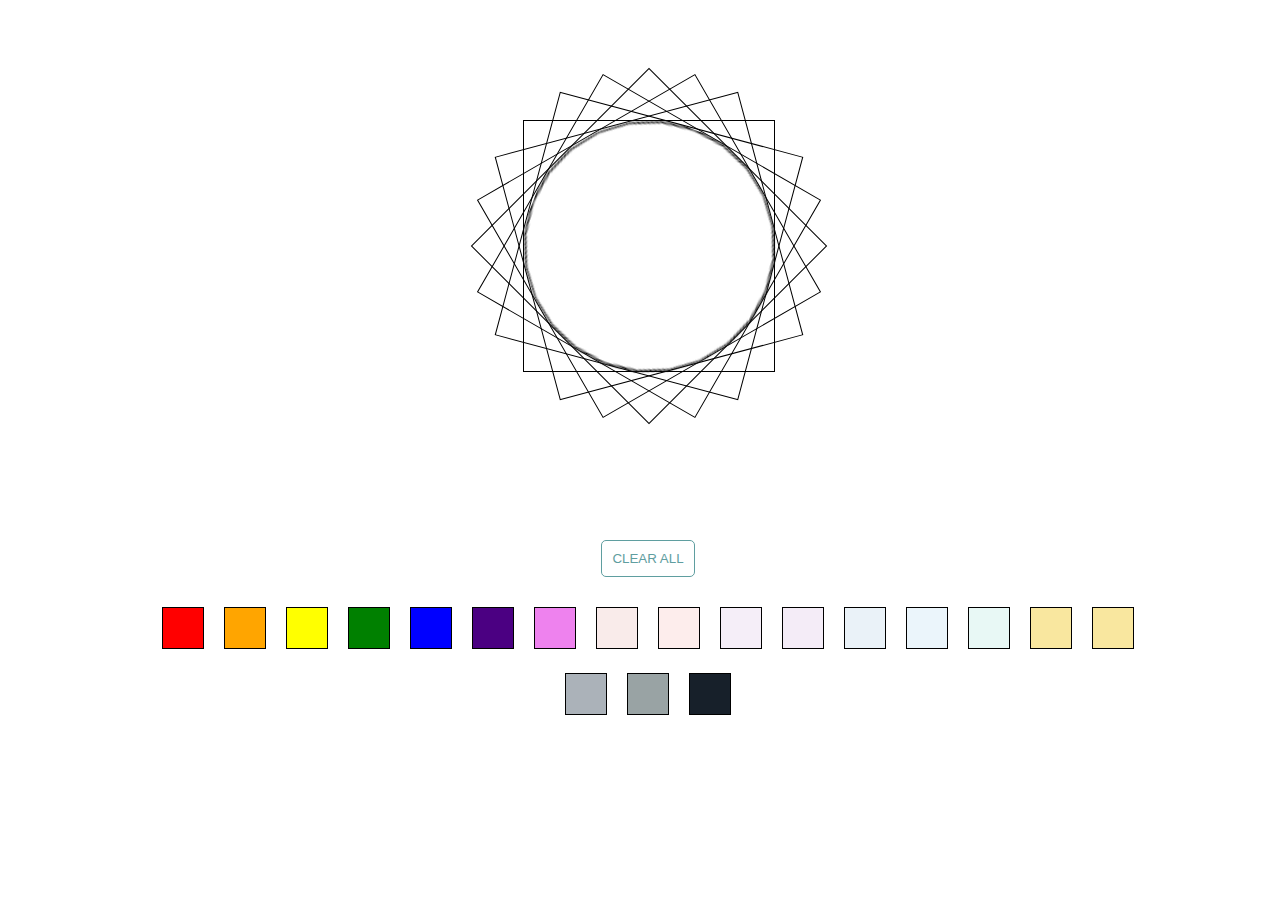
<file: index.html>
<!DOCTYPE html>
<html lang="en" dir="ltr">
  <head>
    <meta charset="utf-8">
    <title>Color Picker Test</title>
    <link rel="stylesheet" type="text/css" href="main.css">
    <script src="https://ajax.googleapis.com/ajax/libs/jquery/3.3.1/jquery.min.js"></script>
    <!-- <script src="index.js"></script> -->
    <script src="gon.js"></script>

  </head>
  <body>

    <div class="container">

                                  <div class="shirt-container">

                                    <div class="tshirt sleeve-left">

                                    </div>

                                    <div class="tshirt sleeve-left-left">

                                    </div>

                                    <div class="tshirt mid-section">

                                    </div>

                                    <div class="tshirt mid-section-section">

                                    </div>

                                    <div class="tshirt sleeve-right">

                                    </div>

                                    <div class="tshirt sleeve-right-right">

                                    </div>
                                    <canvas class="tshirt hex" id="abcdef">

                                    </canvas>
                                  </div>

      <button onclick="clearAll()">CLEAR ALL</button>

                    <div class="color-container">

                      <!-- <div class="color" style="background-color: red;">

                      </div>
                      <div class="color" style="background-color: orange;">

                      </div>
                      <div class="color" style="background-color: yellow;">

                      </div>
                      <div class="color" style="background-color: green;">

                      </div>
                      <div class="color" style="background-color: blue;">

                      </div>
                      <div class="color" style="background-color: indigo;">

                      </div>

                      <div class="color" style="background-color: violet;">

                      </div> -->


                    </div>

    </div>


    <!-- <div style="position: absolute; top: 170px; right: 272px; transform: rotate(21deg);"> -->

    <!-- </div> -->

  </body>
</html>
</file>
<file: main.css>
body{
  width: 100%;
  height: auto;
}

.container{
  width: 80%;
  display: block;
  margin: auto;
  text-align: center;
}
.shirt-container{
  width: 500px;
  height: 500px;
  display: block;
  margin: auto;
  margin-top: 20px;
  position: relative;
}

canvas{
  width: 535px; position: absolute; top: 152px; left: 114px; transform: rotate(21deg); color: red; z-index: 10; cursor: pointer;
}

.tshirt.mid-section{
  display: inline-block;
  margin: auto;
  margin-top: 0px;
  height: 50%;
  width: 50%;
  border: solid 1px black;
  cursor: pointer;
  position: absolute;
  top: 20%;
  left: 25%;
  transform: rotate(135deg);
  z-index: 10;
}
.tshirt.mid-section-section{
  display: inline-block;
  margin: auto;
  margin-top: 0px;
  height: 50%;
  width: 50%;
  border: solid 1px black;
  cursor: pointer;
  position: absolute;
  top: 20%;
  left: 25%;
  transform: rotate(-15deg);
}

.tshirt.sleeve-left{
  display: inline-block;
  height: 50%;
  width: 50%;
  border: solid 1px black;
  cursor: pointer;
  position: absolute;
  top: 20%;
  left: 25%;
  transform: rotate(180deg);
}

.tshirt.sleeve-left-left{
  display: inline-block;
  height: 50%;
  width: 50%;
  border: solid 1px black;
  cursor: pointer;
  position: absolute;
  top: 20%;
  left: 25%;
  transform: rotate(15deg);
}

.tshirt.sleeve-right{
  display: inline-block;
  height: 50%;
  width: 50%;
  border: solid 1px black;
  cursor: pointer;
  position: absolute;
  top:20%;
  left: 25%;
  transform: rotate(30deg);
}

.tshirt.sleeve-right-right{
  display: inline-block;
  height: 50%;
  width: 50%;
  border: solid 1px black;
  cursor: pointer;
  position: absolute;
  top:20%;
  left: 25%;
  transform: rotate(-30deg);
}

.color{
  cursor: pointer;
  display: inline-block;
  width: 40px;
  height: 40px;
  margin: 10px;
  border: solid 1px black;
  transition-duration: 0.5s;
}

.color:hover{
  transform: scale(1.1);
}

.color-container{
  margin-top: 20px;
  text-align: center;
}

button{
  border: solid 1px cadetblue;
  cursor: pointer;
  color: cadetblue;
  background-color: white;
  border-radius: 5px;
  margin-top: 20px;
  padding: 10px;
}

.octagon-container{
  width: 100px;
  height: 100px;
  border: solid 1px black;
  transform: rotate(45deg);
}
</file>
